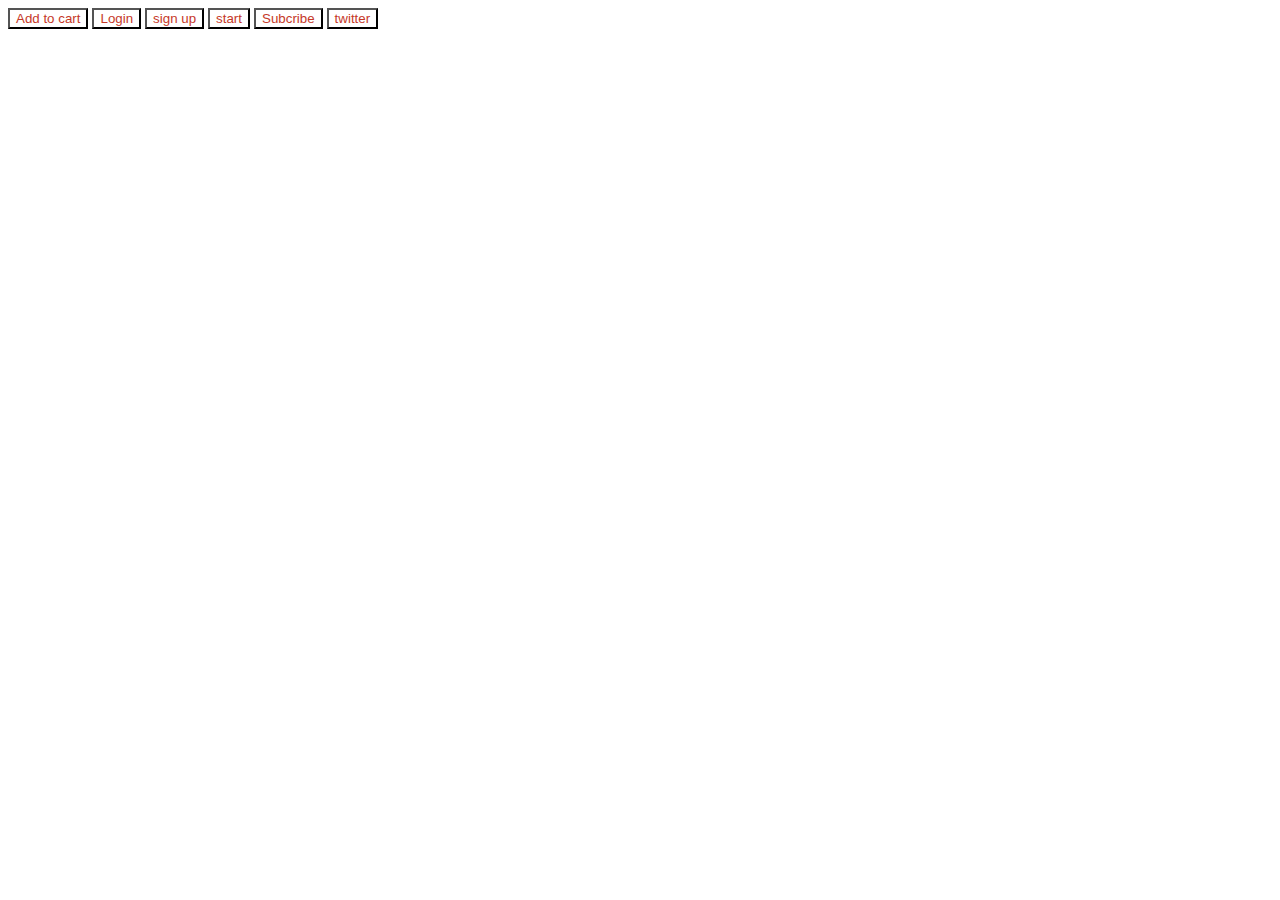
<file: task-1/index.html>
<!DOCTYPE html>
<html>

<head>
    <title> test 1 </title>
    <link rel="stylesheet" type="text/css" href="style.css">
</head>


<body>
    <button>Add to cart</button> 
    <button> Login </button>
    <button> sign up </button>
    <button> start </button>
    <button> Subcribe </button>
    <link class="ai-link> rel=" stylesheet href="https://use.fontawesome.com/releases/v5.8.1/css/all.css"
        integrity="sha384-50oBUHEmvpQ+1lW4y57PTFmhCaXp0ML5d60M1M7uH2+nqUivzIebhndOJK28anvf" crossorigin="anonymous"></a>
    <a> <button>twitter </button> <a href="#" class="fab fa-twitter"> </i></a>
</body>

</html>
</file>
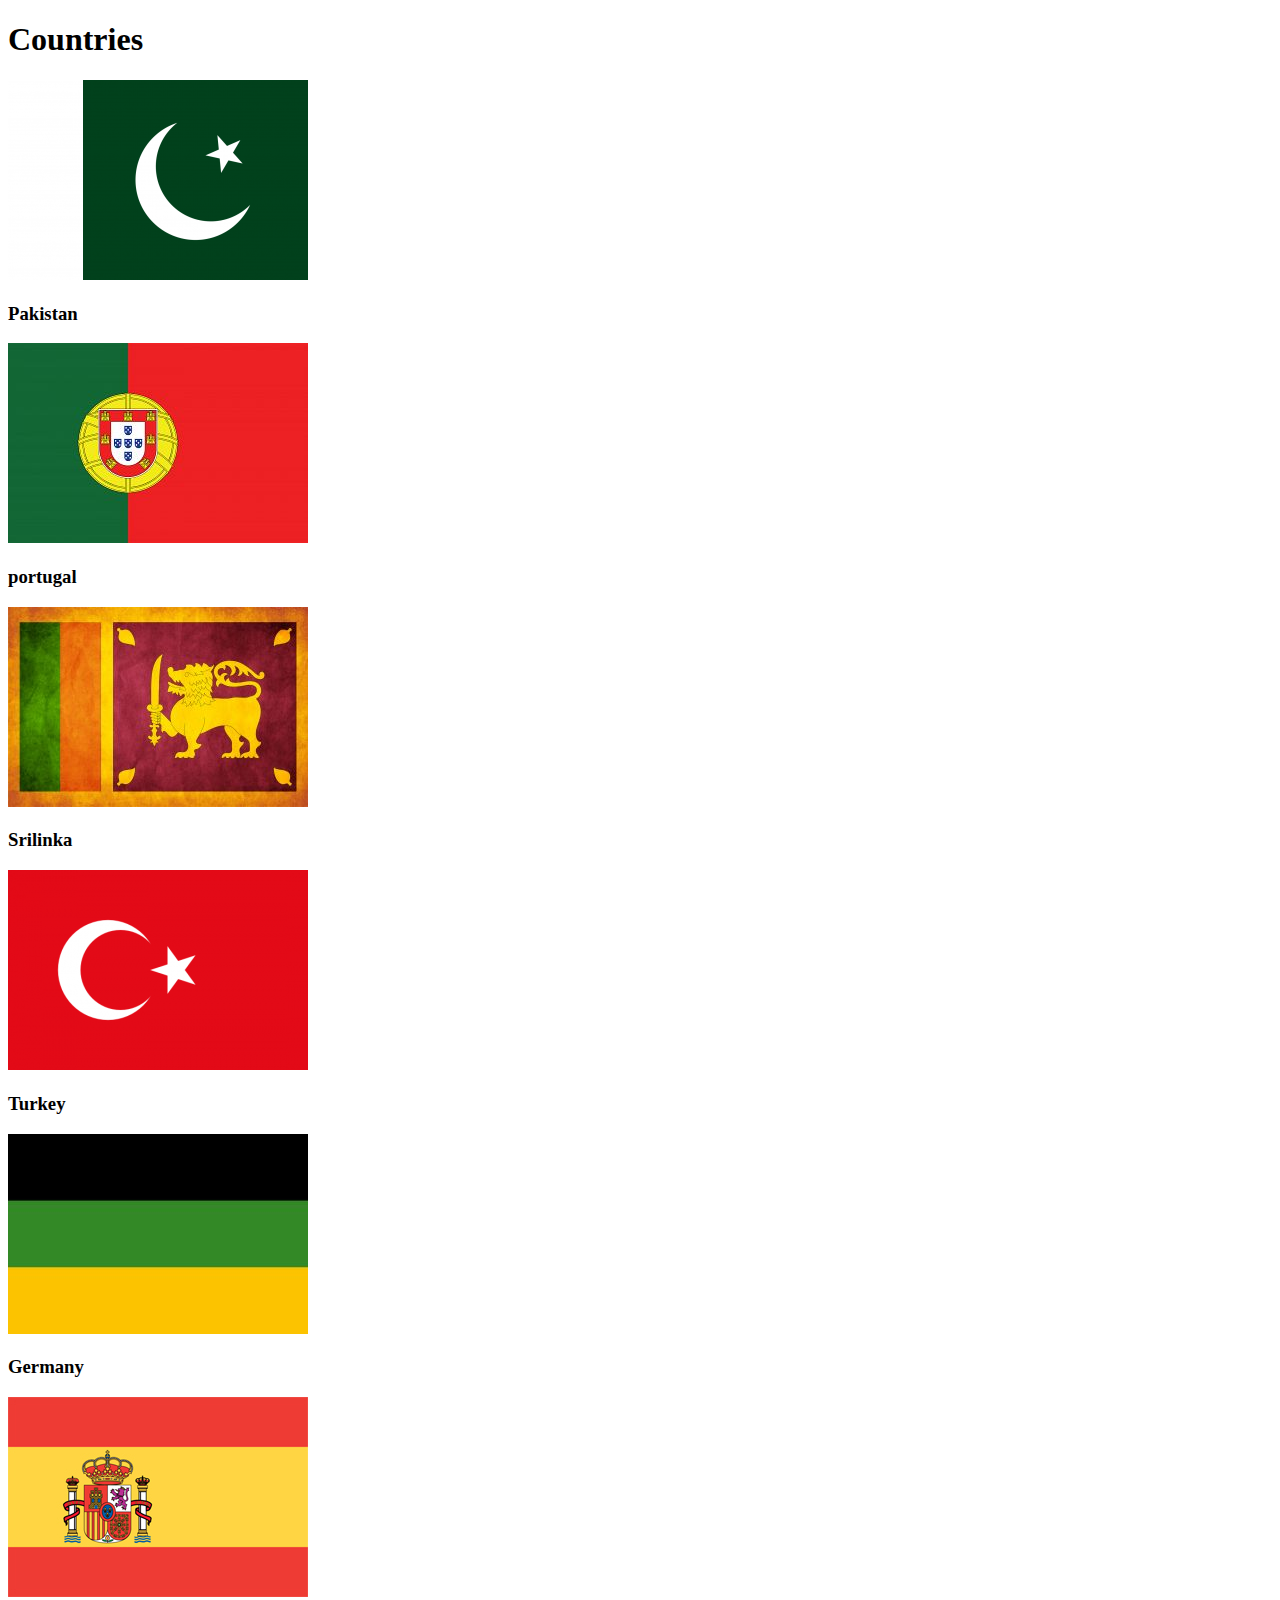
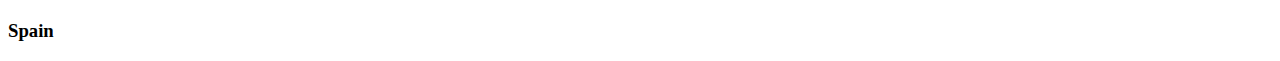
<file: task-2/index.html>
<!DOCTYPE html>
<html lang="en">
  <head>

    <title> Flags </title>
    <link rel="stylesheet" type="text/css" href="style.css">
  </head>
  

<!-- 

        Google Fonts used:
        - Montserrat
        - Satisfy

  -->


  <body>
      <h1>Countries</h1>
      <img src="images/flags/pakistan.png" alt="pakistan">
      <h3> Pakistan </h3>
      <img src="images/flags/portugal.jpg" alt="portugal">
      <h3> portugal </h3>
      <img src="images/flags/srilanka.jpg" alt="Srilinka">
      <h3> Srilinka </h3>
      <img src="images/flags/turkey.png" alt="turkey">
      <h3>Turkey</h3> 
      <img src="images/flags/germany.jpg" alt="germany">
      <h3>Germany</h3>
      <img src="images/flags/spain.jpg" alt="spain">
      <h3>Spain</h3>
      
      
  </body>
</head>
</html>
</file>
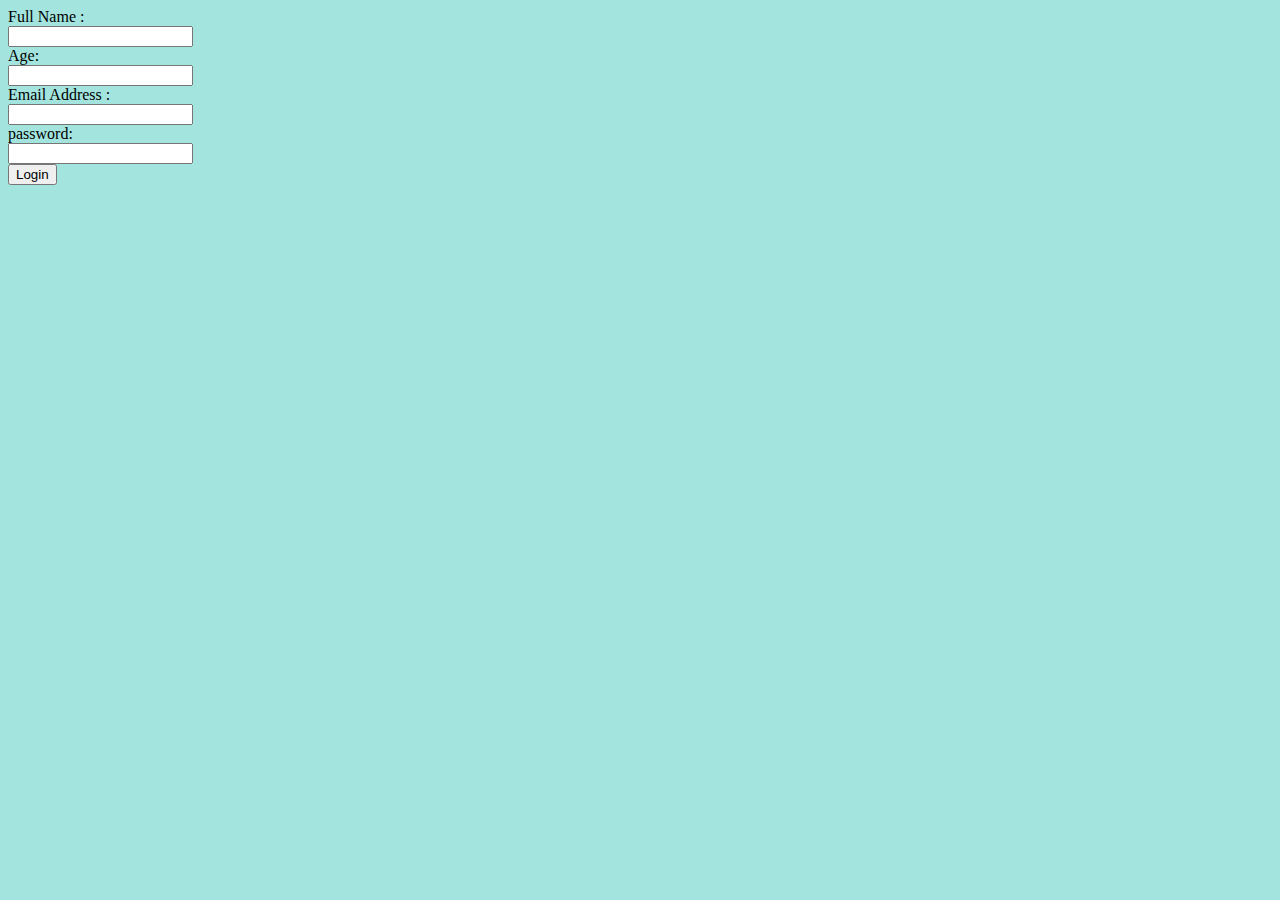
<file: task-3/index.html>
<!DOCTYPE html>
<html lang="en">
  <head>
    <title> Form </title>
    <link rel="stylesheet" type="text/css" href="style.css">

    <!-- 

        Google Fonts used:
        - Montserrat

  -->
  </head>
  <body>
<form>
    Full Name :<br>
        <input type="text" name="full Name"><br>
        Age:<br>
        <input type="text" name="Age">
        <br>

Email Address :<br>
        <input type="text" name="Email Addrss"><br>
        password:<br>
        <input type="text" name="password"> <br>
        
        <button>Login</button>

        

      </form>

  </body>
</html>
</file>
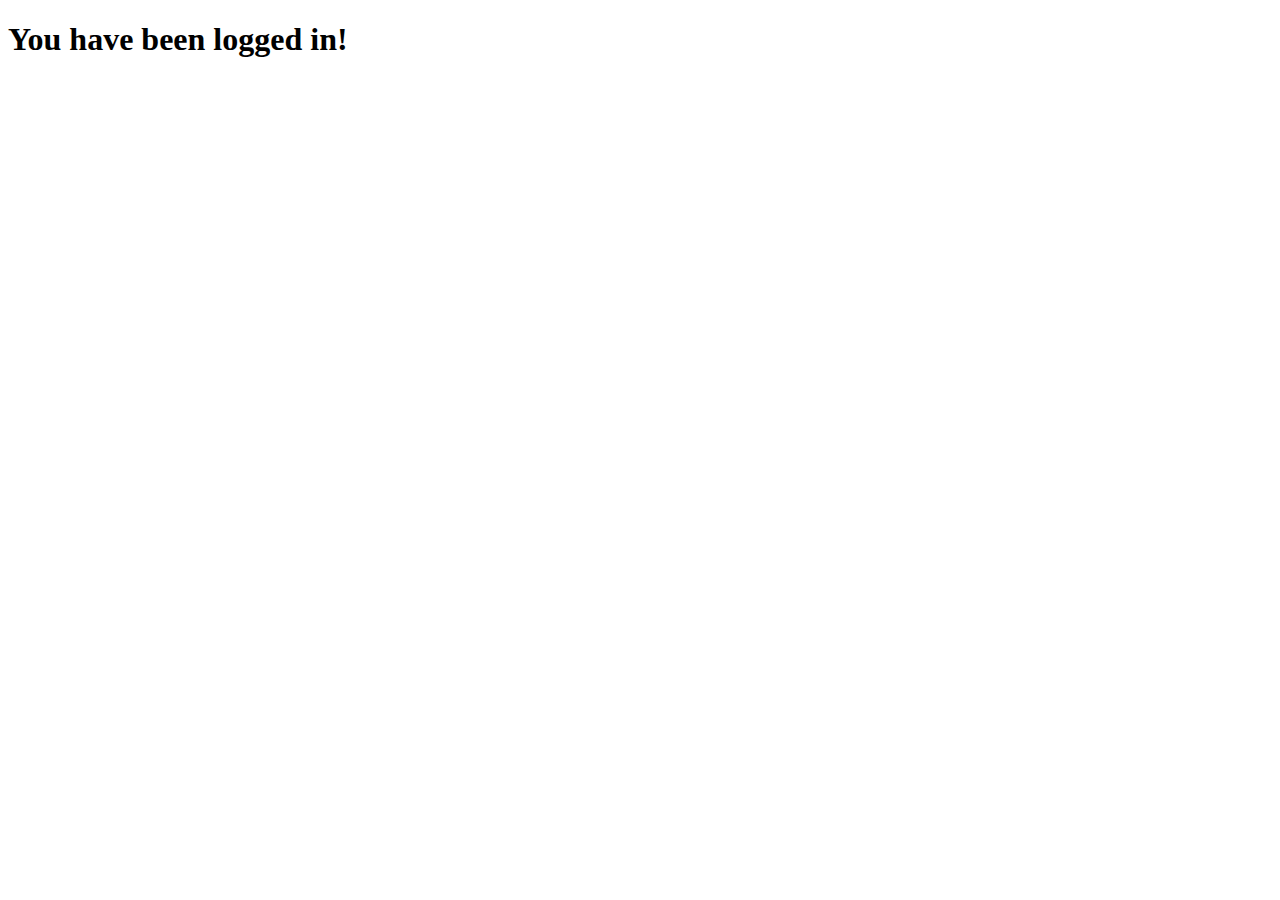
<file: task-3/logged-in.html>
<!DOCTYPE html>
<html lang="en">
<head>
    <meta charset="UTF-8">
    <meta name="viewport" content="width=device-width, initial-scale=1.0">
    <meta http-equiv="X-UA-Compatible" content="ie=edge">
    <title>Document</title>
</head>
<body>
    <h1>You have been logged in!</h1>
</body>
</html>
</file>
<file: task-1/style.css>
/* button */ 
button {
    background-color: white;
    color: #c63928;
    size: 10px;
}

button {

}
</file>
<file: task-2/style.css>
header{
    margin-top:30;
    background color: #b9aba9;

}
</file>
<file: task-3/style.css>
body{
    background-color: #a3e5de
}
</file>
